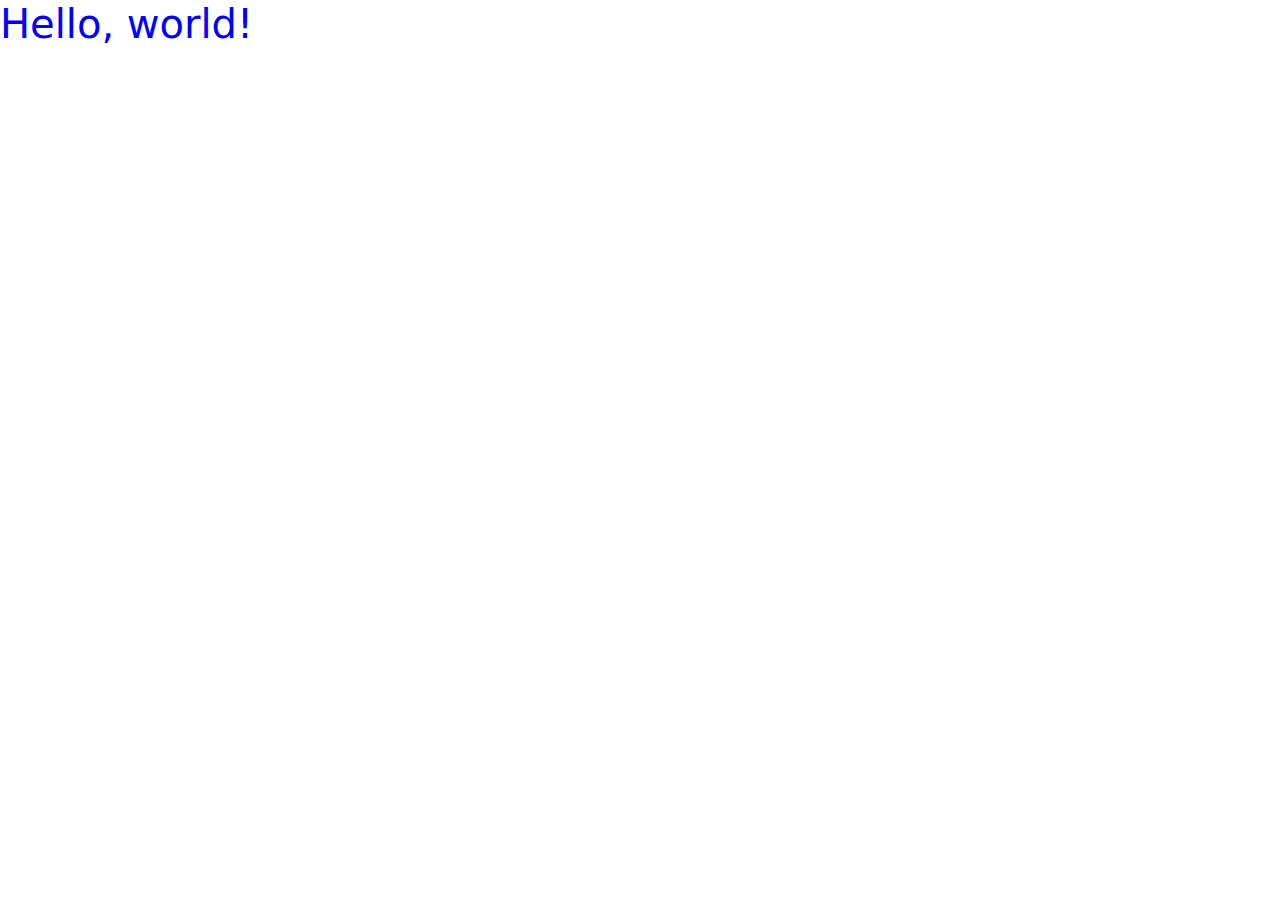
<file: Index.html>
<!doctype html>
<html lang="en">
  <head>
    <meta charset="utf-8">
    <meta name="viewport" content="width=device-width, initial-scale=1">
    <title>Bootstrap demo</title>
    <link href="https://cdn.jsdelivr.net/npm/bootstrap@5.3.3/dist/css/bootstrap.min.css" rel="stylesheet" integrity="sha384-QWTKZyjpPEjISv5WaRU9OFeRpok6YctnYmDr5pNlyT2bRjXh0JMhjY6hW+ALEwIH" crossorigin="anonymous">

    <link rel="stylesheet" href="./compile.css">
  </head>
  <body>
    <div class="text-danger">
    <h1 class="style">Hello, world!</h1>
</div>
    <script src="https://cdn.jsdelivr.net/npm/bootstrap@5.3.3/dist/js/bootstrap.bundle.min.js" integrity="sha384-YvpcrYf0tY3lHB60NNkmXc5s9fDVZLESaAA55NDzOxhy9GkcIdslK1eN7N6jIeHz" crossorigin="anonymous"></script>
  </body>
</html>
</file>
<file: compile.css>
.style {
  color: blue;
}

/*# sourceMappingURL=compile.css.map */
</file>
